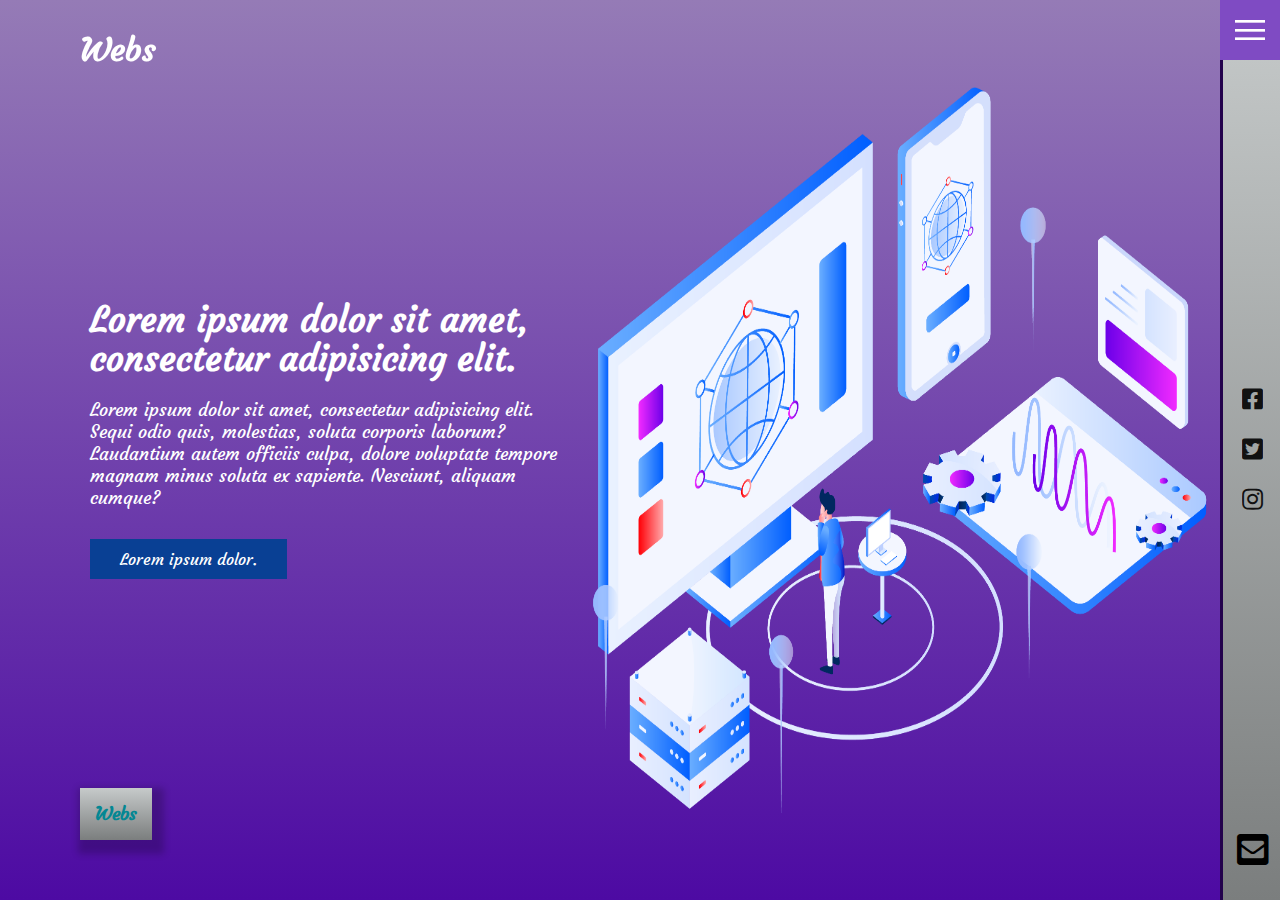
<file: web/index.html>
<!DOCTYPE html>
<html lang="en">
<head>
<meta name="viewport" content="width=device-width, initial-scale=1">
  <meta charset="UTF-8">
  <title>Document</title>
  <link rel="stylesheet" href="estilos/estilos.css">
  <link rel="stylesheet" href="https://pro.fontawesome.com/releases/v5.10.0/css/all.css"/>
</head>
<body>
  <section>
    <div class="logo">Webs</div>
    <img src="img/F.png" class="fondo">
    <div class="container">
      <h2>Lorem ipsum dolor sit amet, consectetur adipisicing elit.</h2>
      <p>Lorem ipsum dolor sit amet, consectetur adipisicing elit. Sequi odio quis, molestias, soluta corporis laborum? Laudantium autem officiis culpa, dolore voluptate tempore magnam minus soluta ex sapiente. Nesciunt, aliquam cumque?</p>
      <a href="#">Lorem ipsum dolor.</a>
    </div>
    <p class="copyrightText">Webs</p>
  </section>
  <div class="menutogle" onclick="toggleMenu();"></div>
  <div class="navegacion">
    <ul>
      <li><a href="">Home</a></li>
      <li><a href="">About</a></li>
      <li><a href="">Work</a></li>
      <li><a href="">Contac</a></li>
    </ul>
   <div class="socialBar">
     <ul>
       <li><a href=""><i class="fab fa-facebook-square"></i></a></li>
       <li><a href=""><i class="fab fa-twitter-square"></i></a></li>
       <li><a href=""><i class="fab fa-instagram"></i></a></li>
     </ul>
     <a href="#" class="emailBox"><i class="fas fa-envelope-square"></i></a>
   </div>
  </div>
  <script type="text/javascript">
    function toggleMenu(){
      var menutogle = document.querySelector('.menutogle');
      var navegacion = document.querySelector('.navegacion');
      menutogle.classList.toggle('activar');
      navegacion.classList.toggle('activar');

    }
  </script>
</body>
</html>
</file>
<file: web/estilos/estilos.css>
@import url('https://fonts.googleapis.com/css2?family=Courgette&display=swap');
*{
    margin: 0;
    padding: 0;
    box-sizing: border-box;
    font-family: 'Courgette', cursive;

}
body{
    background: linear-gradient( #957BB6, #4D0AA3);
}
img{
    display: block;
  margin: 0 auto;
  max-width: 100%;
  width: 50%
}
section{
position: relative;
padding: 80px;
display: flex;
justify-content: flex-start;
align-items: center;
min-height: 100vh;
}
section .logo{
    position: fixed;
    top: 30px;
    color: #fff;
    font-weight: 700;
    font-size: 2em;
    z-index: 100;
    cursor: pointer;
}
section .fondo{
    position: absolute;
    top: 0;
    right: 60px;
    height: 100%;
}
section .container{
    position: relative;
    max-width: 650px;
    z-index: 1;
    width: 55%;
    
    padding: 10px; 
}
section .container h2{
    color: #fff;
    font-size: 2.2em;
    font-weight: 700;
    line-height: 1.1em;
}
section .container p{
    color: #fff;
    width: 80%;
    height: 100%;
    font-size: 1.1em;
    margin: 20px 0 10px;
}
section .container a{
    color: #fff;
    background: #094094;
    font-size: 1em;
    margin: 20px 0;
    font-weight: 500;
    padding: 10px 30px;
    display: inline-block;
    text-decoration: none;
}
.copyrightText{
    position: absolute;
    bottom: 50px;
    color:#048793 ;
    font-size: 1.1em;
    margin: 20px 0 10px;
    background: #fff;
   padding: 15px;
   font-weight: 700;
    box-shadow: 5px 7px 7px 7px rgba(0, 0, 0, 0.2);
    background: linear-gradient(#C6CACA, #7B7E7E);
}
.menutogle{
    position: fixed;
    top: 0;
    right: 0;
    width: 60px;
    height: 60px;
    background: #7F4BC3;
    background-image: url(../img/menu.png);
    background-repeat: no-repeat;
    background-position: center;
    background-size: 30px;
    cursor: pointer;
    z-index: 1000;

}
.menutogle.activar{
    background-image: url(../img/close.png);
    background-repeat: no-repeat;
    background-position: center;
    background-size: 25px;

}
.navegacion{
    position: fixed;
    top: 0;
    left: calc(100% - 60px);
    width: 100%;
    height: 100%;
     background: linear-gradient(#C6CACA, #7B7E7E);
    z-index: 999;
    display: flex;
    justify-content: center;
    align-items: center;
    transition: 0.2s;
    border-left: 3px solid #23024C;
}
.navegacion.activar{
    left: 0px;
     background: linear-gradient(#C6CACA, #7B7E7E);
}
.navegacion ul{
    position: relative;

}
.navegacion ul li{
    position: relative;
    list-style: none;
    text-align: center;
}
.navegacion ul li a{
    font-size: 2.5em;
    color: #111;
    text-decoration: none;
    font-weight: 300;
}
.navegacion ul li a:hover{
    color: #097D6C;
}
.socialBar{
    position: absolute;
    top: 0;
    left: 0;
    width: 60px;
    height: 100%;
    border-right: 1px solid rgba(0,0,0,0.1);
    display: flex;
    justify-content: center;
    align-items: center;
}
.socialBar .emailBox{
    position: absolute;
   bottom: 20px;
    transform: scale(0.6);
}
.socialBar ul{
    position: relative;
}
.socialBar ul li{
    position: relative;
    list-style: none;
}
.socialBar ul li a{
    position: relative;
    display: inline-block;
    transform: scale(0.6);
}
.socialBar .emailBox .fas{
    font-size: 60px;
    background: transparent;
    color: #000;
}
.socialBar .emailBox .fas:hover{
    cursor: pointer;
    color: #097D6C;
}
@media (max-width: 767px) {
    section{
        height: 100%;
        padding: 40px;

    }
    section .container{
       background: rgb(0,0,0,0.4);
       width:100%; 
       padding: 10px;
       box-shadow: 5px 7px 7px 7px rgba(0, 0, 0, 0.2);
    }
    section .container h2{
        font-size: 30px;
        width:100%;
    }
    section .container p{
        text-align: justify;
        padding: 10px;
        width:100%;
    }
    .navegacion{
        left: 100%;
    }
    section img.fondo{
    display: block;
  margin: 0 auto;
  max-width: 100%;
  width: 80%
}
.copyrightText{
    display: block;
    bottom: 50px;
     box-shadow: 5px 7px 7px 7px rgba(0, 0, 0, 0.2);
     background: linear-gradient(#C6CACA, #7B7E7E);
    
}

}
</file>
